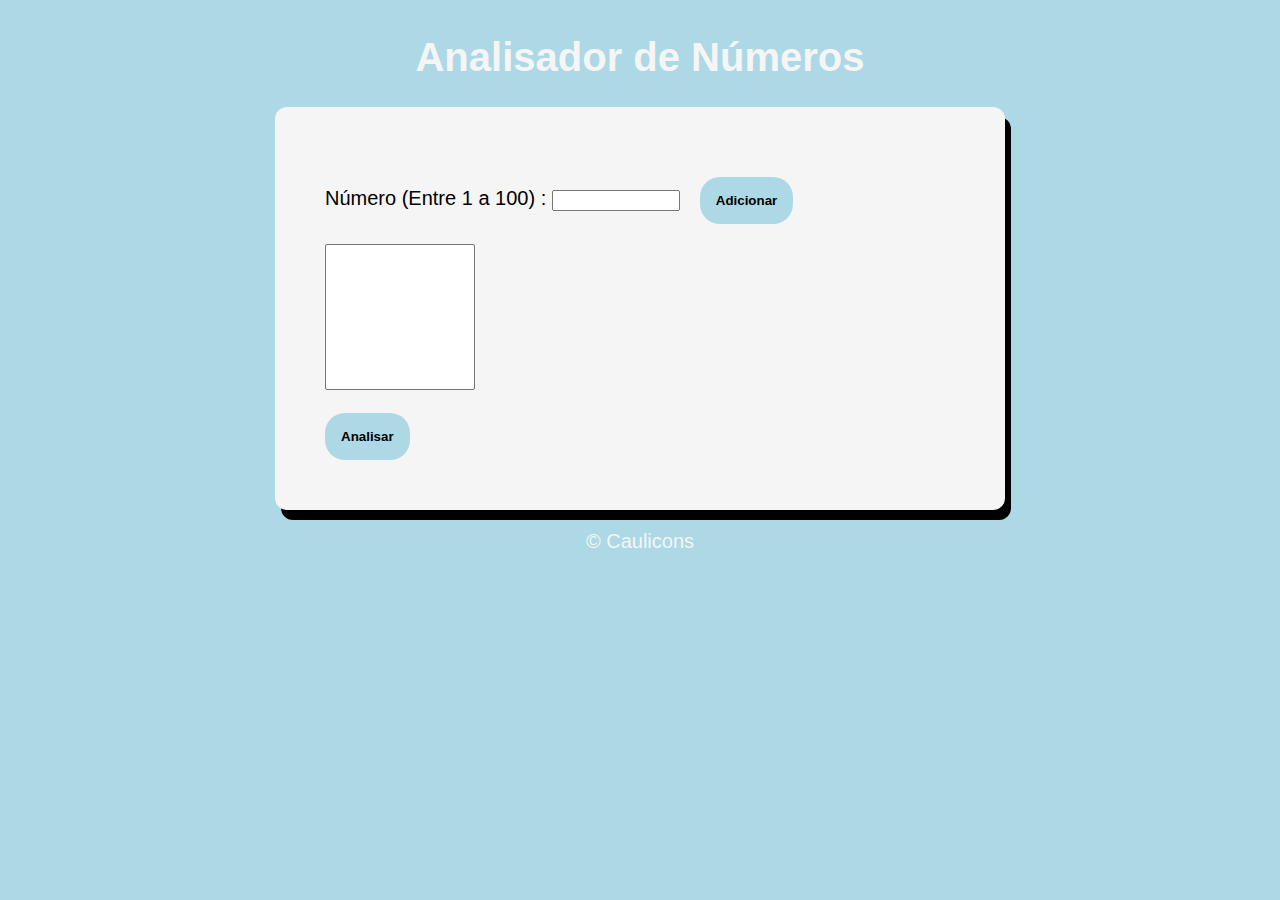
<file: index.html>
<!DOCTYPE html>
<html lang="pt-BR">
<head>
    <meta charset="UTF-8">
    <meta http-equiv="X-UA-Compatible" content="IE=edge">
    <meta name="viewport" content="width=device-width, initial-scale=1.0">
    <title>Analisador de Números</title>
    <link rel="stylesheet" href="/assets/css/estilo.css">
</head>

<body>
    <header>
        <h1>Analisador de Números</h1>
    </header>

    <main>
        <section>
            <div>
                <p>Número (Entre 1 a 100) : <input type="number" name="textn" class="input" id="textn"><button type="button" onclick="adicionar()">Adicionar</button></p>
            </div>
            <div>
                <div id="select">
                    <select name="texta" id="texta" size="9">
                    </select>
                </div>
                <br>
                <button type="button" value="Analisar" id="analisar" onclick="analisar()">Analisar</button>
            </div>
            <div id="res">
              
            </div>
        </section>
    </main>
    
    <footer>
        <p>&copy; Caulicons</p>
    </footer>   

    <script src="/assets/js/dinamismo.js"></script>
</body>
</html>
</file>
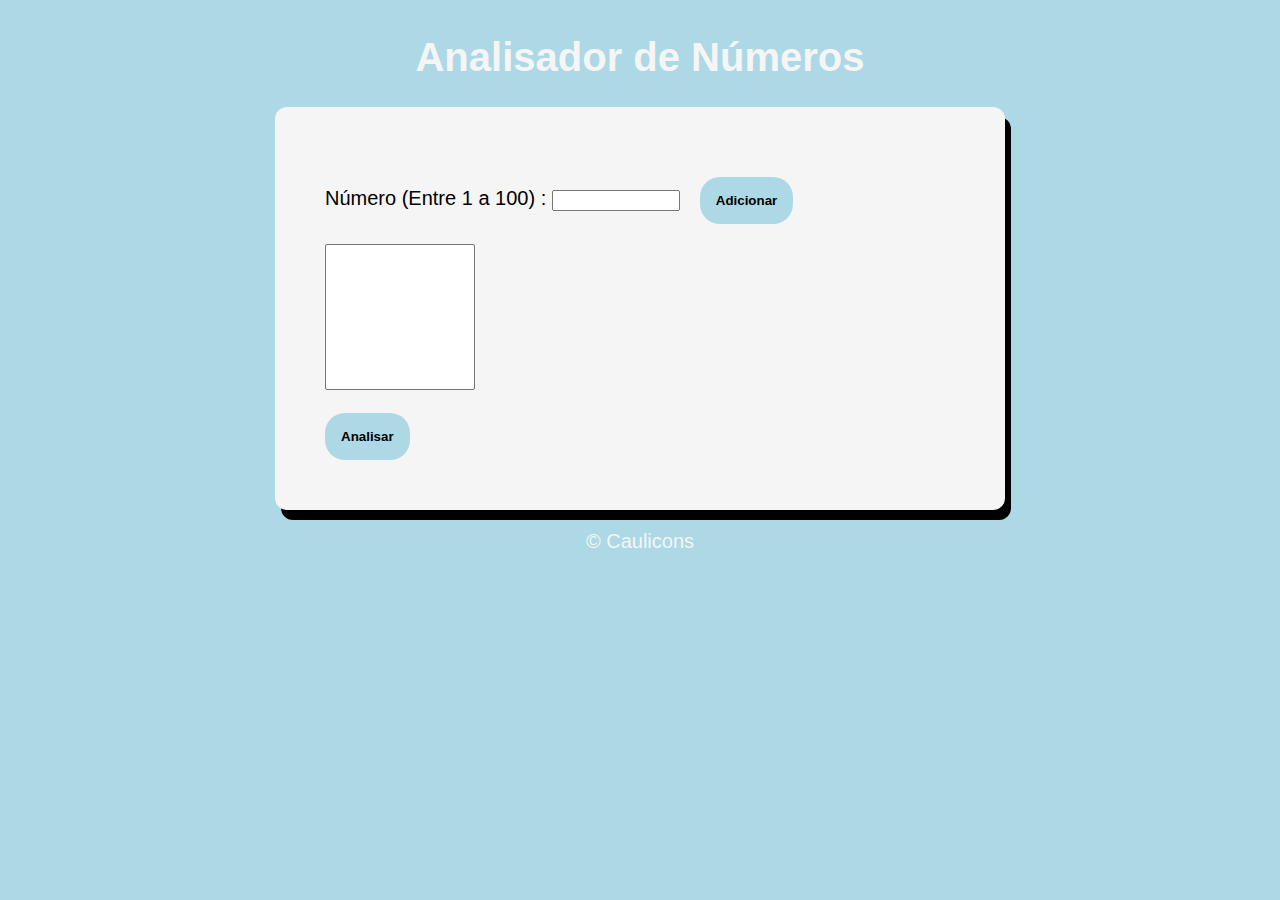
<file: exe01.html>
<!DOCTYPE html>
<html lang="pt-BR">
<head>
    <meta charset="UTF-8">
    <meta http-equiv="X-UA-Compatible" content="IE=edge">
    <meta name="viewport" content="width=device-width, initial-scale=1.0">
    <title>Analisador de Números</title>
    <link rel="stylesheet" href="estilo.css">
</head>

<body>
    <header>
        <h1>Analisador de Números</h1>
    </header>

    <main>
        <section>
            <div>
                <p>Número (Entre 1 a 100) : <input type="number" name="textn" class="input" id="textn"><button type="button" onclick="adicionar()">Adicionar</button></p>
            </div>
            <div>
                <div id="select">
                    <select name="texta" id="texta" size="9">
                    </select>
                </div>
                <br>
                <button type="button" value="Analisar" id="analisar" onclick="analisar()">Analisar</button>
            </div>
            <div id="res">
              
            </div>
        </section>
    </main>
    
    <footer>
        <p>&copy; Caulicons</p>
    </footer>   

    <script src="dinamismo.js"></script>
</body>
</html>
</file>
<file: assets/css/estilo.css>
html {
    display: block;
}

body {
     background: lightblue;
     font: normal 15pt arial;
     display: flex;
     flex-direction: column
}

header {
    text-align: center;
    color: whitesmoke;
}

section {
    background: whitesmoke;
    border-radius: 12px;
    padding: 50px;
    width: 70vh;
    margin: auto;
    box-shadow: 6px 10px 
}

button {
    border: none;
    background-color: lightblue;
    border-radius: 20px;
    padding: 1rem;
    font-weight: bold;
}

input {
    margin-right: 20px;
}

footer {
    text-align:center;
    color: whitesmoke;
}

#select {
    display: flex;
    justify-content: space-between;
}

#textn {
    width: 120px;
}

#texta {
    width: 150px;
}

@media screen and (max-width: 560px) {
    section{
        display: grid;
        width: 50%;
        min-width: 200px;
    }
    
    section p{
        display: grid;
        row-gap: 30px;
        font-size: 1rem;
        font-weight: bold;
        justify-items: center;
    }

    section div{
        display: grid;
        font-weight: bold;
        justify-items: center;
    }

    input {
        margin-right: 0px;
    }

    button {
        width: 80%;
    }

    
}
</file>
<file: estilo.css>
html {
    display: block;
}

body {
     background: lightblue;
     font: normal 15pt arial;
     display: flex;
     flex-direction: column
}

header {
    text-align: center;
    color: whitesmoke;
}

section {
    background: whitesmoke;
    border-radius: 12px;
    padding: 50px;
    width: 70vh;
    margin: auto;
    box-shadow: 6px 10px 
}

button {
    border: none;
    background-color: lightblue;
    border-radius: 20px;
    padding: 1rem;
    font-weight: bold;
}

input {
    margin-right: 20px;
}

footer {
    text-align:center;
    color: whitesmoke;
}

#select {
    display: flex;
    justify-content: space-between;
}

#textn {
    width: 120px;
}

#texta {
    width: 150px;
}

@media screen and (max-width: 560px) {
    section{
        display: grid;
        width: 50%;
        min-width: 200px;
    }
    
    section p{
        display: grid;
        row-gap: 30px;
        font-size: 1rem;
        font-weight: bold;
        justify-items: center;
    }

    section div{
        display: grid;
        font-weight: bold;
        justify-items: center;
    }

    input {
        margin-right: 0px;
    }

    button {
        width: 80%;
    }

    
}
</file>
